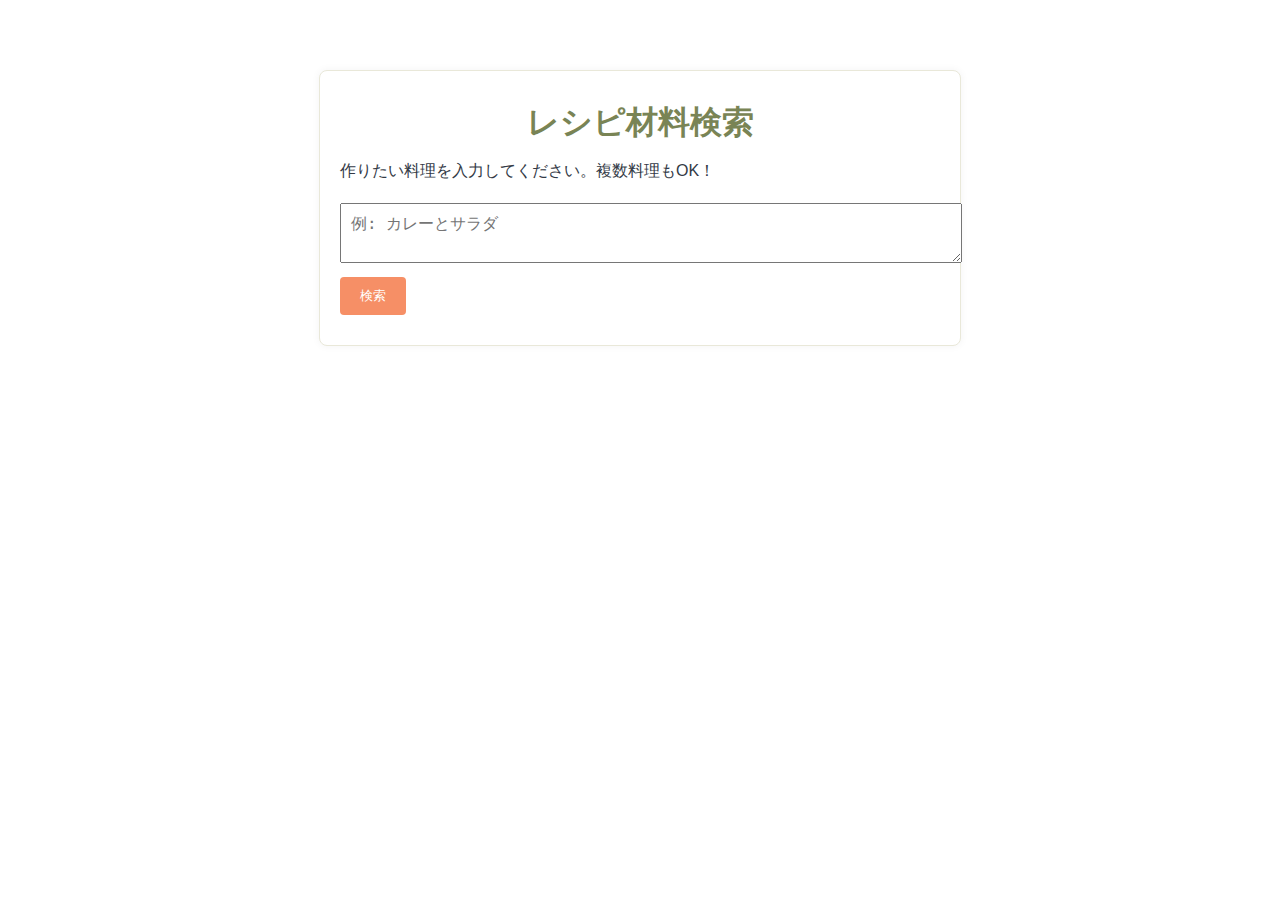
<file: project/frontend/index.html>
<!DOCTYPE html>
<html lang="ja">
<head>
  <meta charset="UTF-8" />
  <title>レシピ材料リスト生成</title>
  <link rel="stylesheet" href="style.css" />
</head>
<body>
  <div class="container">
    <h1>レシピ材料検索</h1>
    <p>作りたい料理を入力してください。複数料理もOK！</p>

    <textarea id="recipeInput" placeholder="例: カレーとサラダ"></textarea>
    <button id="searchButton">検索</button>

    <div id="loading" class="hidden">🔄 検索中...</div>
    <div id="error" class="error"></div>
    <div id="result"></div>
  </div>

  <script src="app.js"></script>
</body>
</html>
</file>
<file: project/frontend/style.css>
/* 既存カラーパレット (変更なし) */
:root{
  --base-color:#fff;   --main:#F68F66; --accent:#798455;
  --text:#333a46;      --sub:#e9e8d9;
}

/* ───── 基本レイアウト ───── */
body{margin:0;font-family:sans-serif;background:var(--base-color);color:var(--text);}
h1{color:var(--accent);margin:10px 0;text-align:center;}
textarea,input{width:100%;padding:10px;margin-top:5px;font-size:16px;}
button{
  padding:10px 20px;margin-top:10px;border:none;border-radius:4px;
  background:var(--main);color:#fff;cursor:pointer;transition:opacity .2s;
}
button:hover{opacity:.9;}
.hidden{display:none;}
.error{color:red;margin-top:10px;}
.result-box{margin-top:20px;background:var(--sub);padding:10px;border-radius:5px;}
.result-box ul{padding-left:20px;}
.result-box li{margin-bottom:5px;}
.container{
  max-width:600px;margin:70px auto 30px;padding:20px;
  background:var(--base-color);border:1px solid var(--sub);border-radius:8px;
  box-shadow:0 0 8px rgba(0,0,0,.05);
}
/* ───── ヘッダー ───── */
header{
  position:fixed;top:0;left:0;right:0;height:60px;
  background:var(--base-color);border-bottom:1px solid var(--sub);
  display:flex;align-items:center;justify-content:space-between;
  padding:0 15px;z-index:1000;
}
.logo{font-weight:bold;color:var(--main);}
#menuBtn{
  font-size:24px;background:none;border:none;color:var(--main);cursor:pointer;
}

/* ───── ドロワー ───── */
.drawer{
  position:fixed;top:0;right:-250px;width:250px;height:100%;
  background:var(--base-color);border-left:1px solid var(--sub);
  box-shadow:-4px 0 8px rgba(0,0,0,.05);
  transition:transform .25s ease-out;z-index:999;
  display:flex;flex-direction:column;padding:80px 20px 20px;
}
.drawer.open{transform:translateX(-250px);}
.drawer a{
  display:block;padding:12px 0;font-weight:bold;color:var(--text);text-decoration:none;
  border-bottom:1px solid var(--sub);
}
.drawer a:hover{background:var(--sub);}
.overlay{
  position:fixed;top:0;left:0;right:0;bottom:0;
  background:rgba(0,0,0,.3);z-index:998;
}

/* ───── ホーム画面 カード ───── */
.home-grid{
  display:grid;grid-template-columns:repeat(auto-fit,minmax(150px,1fr));
  gap:15px;margin-top:20px;
}
.home-card{
  display:flex;align-items:center;justify-content:center;
  height:100px;background:var(--main);color:#fff;font-weight:bold;
  border-radius:8px;text-decoration:none;transition:opacity .2s;
}
.home-card:hover{opacity:.9;}

/* ───── 買い物リスト & 在庫 ───── */
#shoppingList li,#invList li{
  display:flex;align-items:center;justify-content:space-between;
  padding:6px 0;border-bottom:1px solid var(--sub);
}
#shoppingList li label.checked{text-decoration:line-through;color:#aaa;}
</file>
